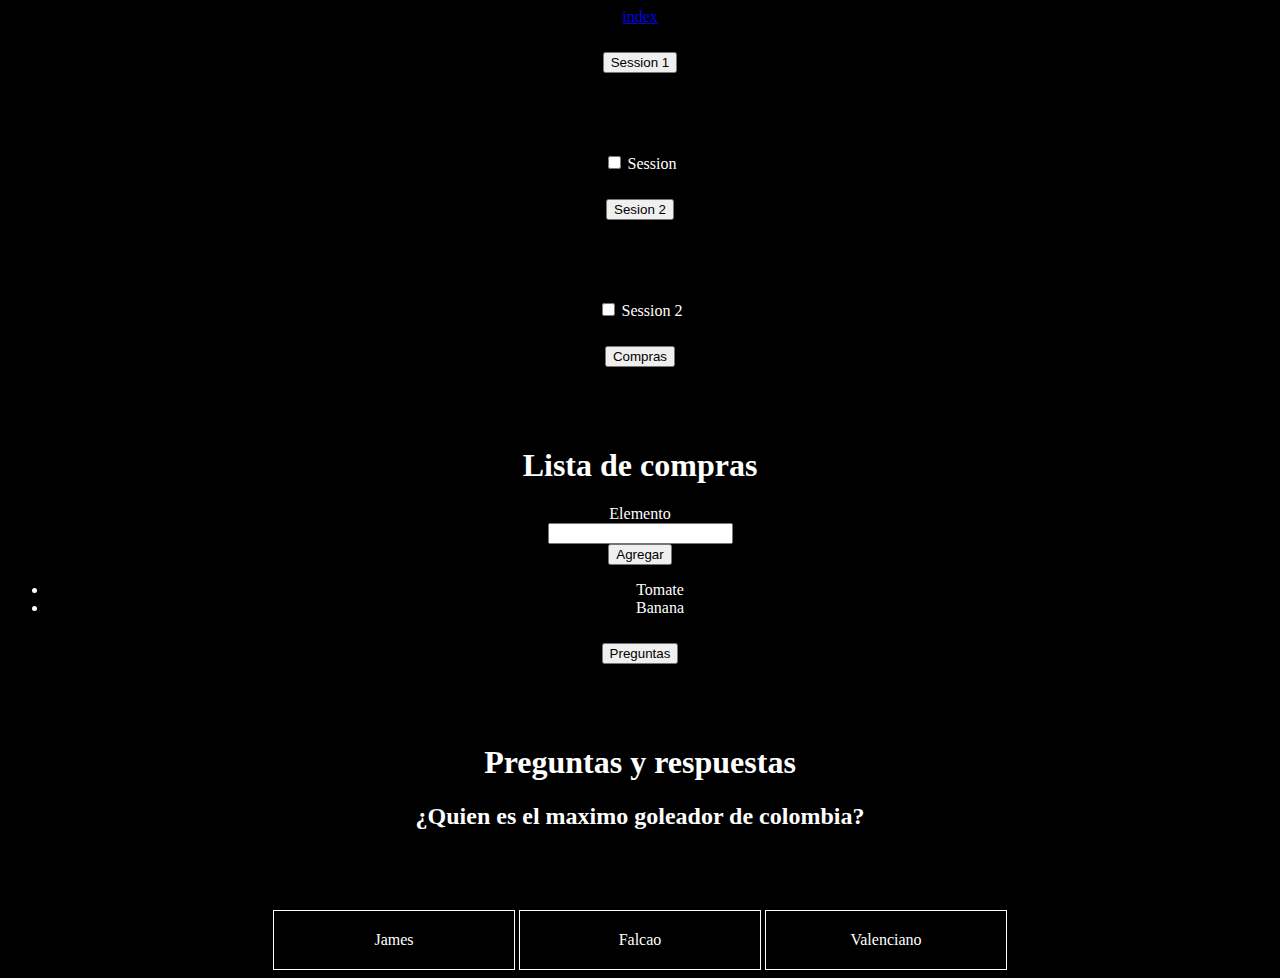
<file: Script.html>
<!DOCTYPE html>
<html lang="en">
<head>
    <meta charset="UTF-8">
    <meta http-equiv="X-UA-Compatible" content="IE=edge">
    <meta name="viewport" content="width=device-width, initial-scale=1.0">
    <title>Script</title>
    <link href="https://cdn.jsdelivr.net/npm/bootstrap@5.0.1/dist/css/bootstrap.min.css" rel="stylesheet" integrity="sha384-+0n0xVW2eSR5OomGNYDnhzAbDsOXxcvSN1TPprVMTNDbiYZCxYbOOl7+AMvyTG2x" crossorigin="anonymous">
    <link rel="stylesheet" href="assets/css/estilos.css">
</head>
<body>
    
    <a class="btn btn-secondary" href="index.html">index</a>
    
    <div class="accordion" id="accordionExample">
        <div class="accordion-item">
            <h2 class="accordion-header" id="headingOne">
                <button class="accordion-button collapsed" type="button" data-bs-toggle="collapse" data-bs-target="#collapseOne" aria-expanded="true" aria-controls="collapseOne">
            Session 1
        </button>
    </h2>
    <div id="collapseOne" class="accordion-collapse collapse collapse" aria-labelledby="headingOne" data-bs-parent="#accordionExample">
        <div class="accordion-body">
            <input type="checkbox" class="btn-check" id="btncheck1" autocomplete="off">
            <label class="btn btn-outline-primary" for="btncheck1" onclick="Alumnos_1()">Session</label>
            </div>
          </div>
        </div>
        <div class="accordion-item">
          <h2 class="accordion-header" id="headingTwo">
            <button class="accordion-button collapsed" type="button" data-bs-toggle="collapse" data-bs-target="#collapseTwo" aria-expanded="false" aria-controls="collapseTwo">
              Sesion 2
            </button>
          </h2>
          <div id="collapseTwo" class="accordion-collapse collapse" aria-labelledby="headingTwo" data-bs-parent="#accordionExample">
            <div class="accordion-body">
                <input type="checkbox" class="btn-check" id="btncheck2" autocomplete="off">
                <label class="btn btn-outline-primary" for="btncheck2" onclick="Alumnos_2()">Session 2</label>            
            </div>
          </div>
        </div>
        <div class="accordion-item">
          <h2 class="accordion-header" id="headingThree">
            <button class="accordion-button collapsed" type="button" data-bs-toggle="collapse" data-bs-target="#collapseThree" aria-expanded="false" aria-controls="collapseThree">
              Compras
            </button>
          </h2>
          <div id="collapseThree" class="accordion-collapse collapse" aria-labelledby="headingThree" data-bs-parent="#accordionExample">
            <div class="accordion-body">
                <h1>Lista de compras</h1>

                <div class="row g-3">
                    <div class="col-auto">
                        <label for="inputext" class="form-control-plaintext text-white">Elemento</label>
                    </div>
                    <div class="col-auto">
                    <input type="text" class="form-control" id="input">
                    </div>
                    <div class="col-auto">
                    <button class="btn btn-outline-primary" id="boton" onclick="compra()">Agregar</button>
                </div>  
                <ul class="list-group">
                    <li class="list-group-item">Tomate</li>
                    <li class="list-group-item">Banana</li>
                  </ul>
            </div>
          </div>
        </div>
        <div class="accordion-item">
            <h2 class="accordion-header" id="headingFour">
              <button class="accordion-button collapsed" type="button" data-bs-toggle="collapse" data-bs-target="#collapseFour" aria-expanded="false" aria-controls="collapseFour" onclick="preguntas()">
               Preguntas
              </button>
            </h2>
            <div id="collapseFour" class="accordion-collapse collapse" aria-labelledby="headingFour" data-bs-parent="#accordionExample">
              <div class="accordion-body" >
                   <h1>Preguntas y respuestas</h1>
                    <div class="pregunta" id="uno">
                        <h2>¿Quien es el maximo goleador de colombia?</h2>
                        <div id="correcto">CORRECTO!</div>
                        <div id="incorrecto">INCORRECTO!</div>
                        <a href="" id="james">James</a>
                        <a href="" id="falcao">Falcao</a>
                        <a href="" id="valenciano">Valenciano</a>
                    </div>

                    <div class="pregunta" id="dos">
                        <h2>¿Cuál es la capital de colombia?</h2>
                        <div id="correcto2">CORRECTO!</div>
                        <div id="incorrecto2">INCORRECTO!</div>
                        <a href="" id="bogota">Bogota</a>
                        <a href="" id="cali">Cali</a>
                        <a href="" id="medellin">Medellin</a>
                    </div>

                    <div class="pregunta" id="tres">
                        <h2>¿A que deporte se dedica nairo quintana?</h2>
                        <div id="correcto3">CORRECTO!</div>
                        <div id="incorrecto3">INCORRECTO!</div>
                        <a href="" id="futbol">Futbol</a>
                        <a href="" id="baloncesto">Baloncesto</a>
                        <a href="" id="ciclismo">Ciclismo</a>
                    </div>
              </div>
            </div>
          </div>
      </div>
    </body>
    <script src="assets/js/script.js"></script>
    <script src="https://cdn.jsdelivr.net/npm/bootstrap@5.0.1/dist/js/bootstrap.bundle.min.js" integrity="sha384-gtEjrD/SeCtmISkJkNUaaKMoLD0//ElJ19smozuHV6z3Iehds+3Ulb9Bn9Plx0x4" crossorigin="anonymous"></script>
</html>
</file>
<file: assets/css/estilos.css>
body {
    font-family: 'Roboto';
    text-align: center;
    background-color: black;
    color: white;
    }
    
    h2 {
    margin-bottom: 80px;
    }
    div{
        background-color: black;
        color: white;
    }
    .pregunta a {
    text-decoration: none;
    color: #ffff;
    border: 1px solid #fff;
    padding: 20px;
    width: 200px !important;
    display: inline-block;
    transition: 0.4s;
    }
    
    .pregunta a:hover {
    background: #000;
    transition: 0.4s;
    color: #fff;
    }
    
    #dos {
    display: none;
    }
    #tres {
    display: none;
    }

    #correcto, #correcto2,#correcto3, #incorrecto, #incorrecto2,#incorrecto3 {
    display: none;
    font-weight: bold;
    font-size: 30px;
    margin-bottom: 40px;
    }
    
    #correcto, #correcto2,#incorrecto3 {
    color: green;
    }
    
    #incorrecto, #incorrecto2,#incorrecto3 {
    color: red;
    }
</file>
